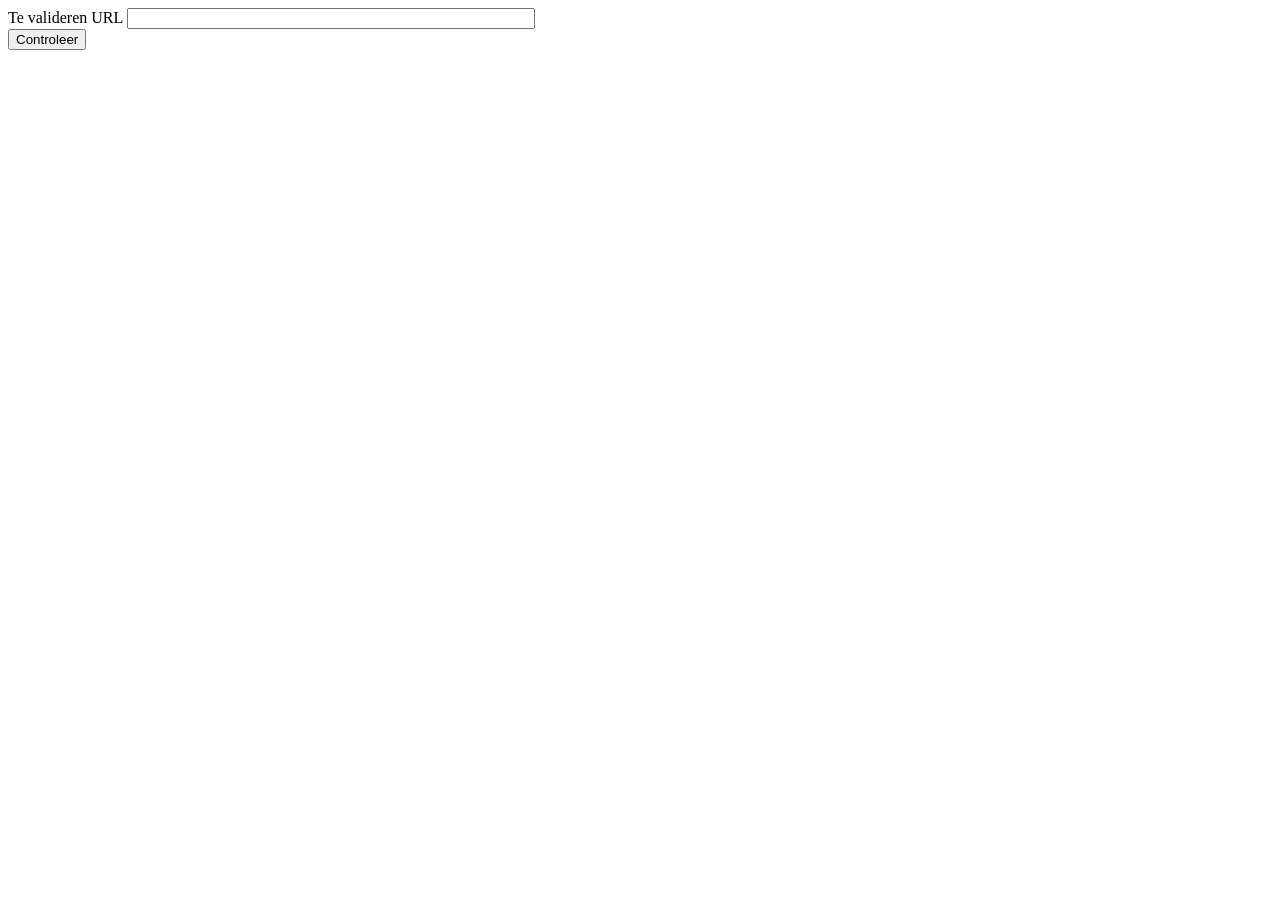
<file: Oefening2.UrlChecker.Web/wwwroot/index.html>
﻿<!DOCTYPE html>
<html>
<head>
    <meta charset="utf-8" />
    <title>UCLL URL Checker</title>
    <link href="site.css" rel="stylesheet" />
</head>
<body>
    <form>
        <!-- Test strings:
            https://www.symbolics.com:8080/hello?who=world#fragment 
        -->
        <label for="url">Te valideren URL</label>
        <input type="text" id="url" name="url" class="input-large" />
        <br />
        <input type="button" onclick="checkUrl()" value="Controleer" />
        <br />
    </form>
    <section id="urlParts" style="display: none">
        <hr />
        <label for="url" class="label-medium">Schema</label>
        <input type="text" id="schema" name="schema" readonly />
        <br />
        <label for="url" class="label-medium">Host</label>
        <input type="text" id="host" name="host" readonly />
        <br />
        <label for="url" class="label-medium">Port</label>
        <input type="text" id="port" name="port" readonly />
        <br />
        <label for="url" class="label-medium">Path</label>
        <input type="text" id="path" name="path" readonly />
        <br />
        <label for="url" class="label-medium">Query string</label>
        <input type="text" id="query" name="query" readonly />
        <br />
        <label for="url" class="label-medium">Fragment</label>
        <input type="text" id="fragment" name="fragment" readonly />
    </section>
    <script src="url-checker.js"></script>
</body>
</html>
</file>
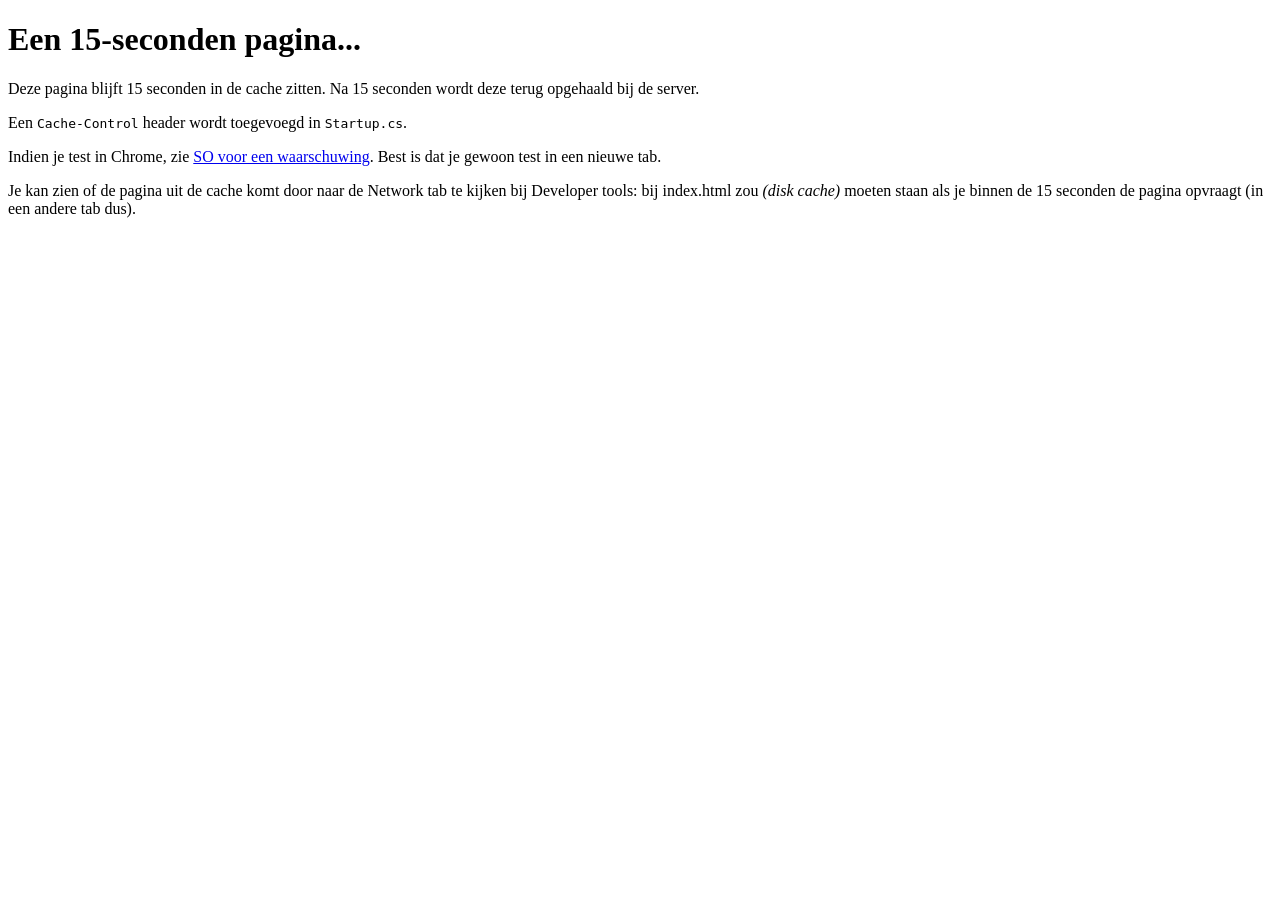
<file: Oefening3.Header.Web/wwwroot/index.html>
﻿<!DOCTYPE html>
<html>
<head>
    <meta charset="utf-8" />
    <title>Een 15-seconden pagina...</title>
</head>
<body>
    <h1>Een 15-seconden pagina...</h1>
    <p>Deze pagina blijft 15 seconden in de cache zitten. Na 15 seconden wordt deze terug opgehaald bij de server.</p>
    <p>Een <code>Cache-Control</code> header wordt toegevoegd in <code>Startup.cs</code>.</p>
    <p>Indien je test in Chrome, zie <a href="https://stackoverflow.com/questions/11245767/is-chrome-ignoring-cache-control-max-age">SO voor een waarschuwing</a>. Best is dat je gewoon test in een nieuwe tab.</p>
    <p>Je kan zien of de pagina uit de cache komt door naar de Network tab te kijken bij Developer tools: bij index.html zou <em>(disk cache)</em> moeten staan als je binnen de 15 seconden de pagina opvraagt (in een andere tab dus).</p>
</body>
</html>
</file>
<file: Oefening2.UrlChecker.Web/wwwroot/site.css>
﻿.label-medium {
    display: inline-block;
    width: 150px;
}

.input-large {
    width: 400px;
}
</file>
